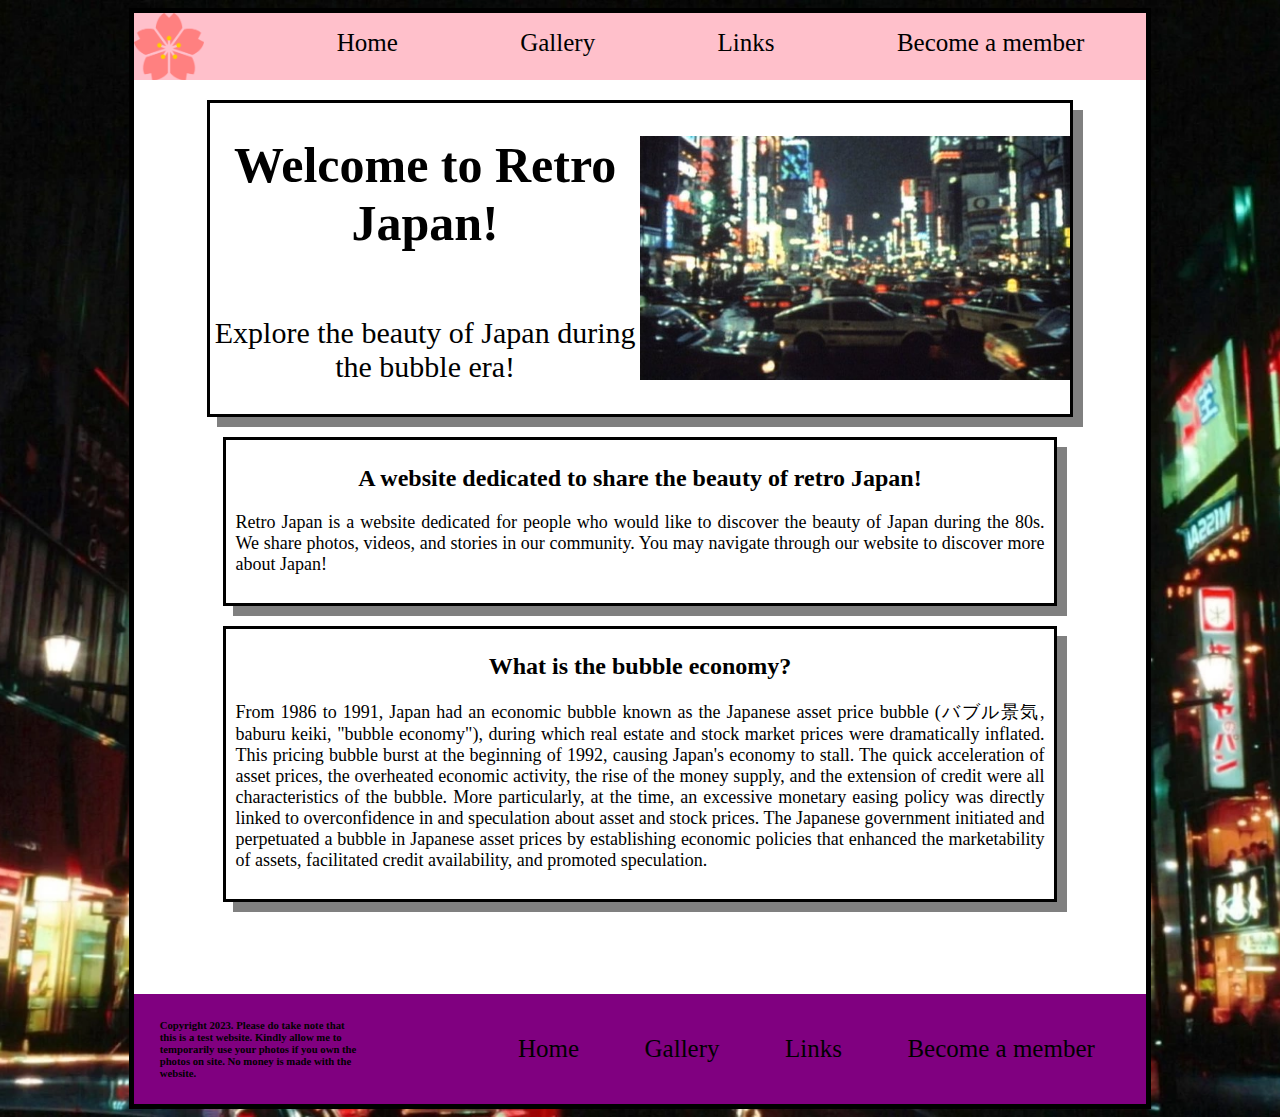
<file: index.html>
<!DOCTYPE html>
<html lang="en-US">
    <head>
        <link href="style.css" rel="stylesheet">
        <meta charset="utf-8">
        <title>Retro Japan: Home</title>
    </head>
    <body>
        <div class="mainDiv">
        <div class="header">
            <img src="images/cherry.png" alt="retro logo">
            <nav>
                <ul>
                    <li><a href="index.html">Home</a></li>
                    <li><a href="gallery.html">Gallery</a></li>
                    <li><a href="links.html">Links</a></li>
                    <li><a href="member.html">Become a member</a></li>
                </ul>
            </nav>
        </div>
        <div class="main">
            <section>
            <h1>Welcome to Retro Japan!</h1>
            <p>Explore the beauty of Japan during the bubble era!</p>
            </section>
            <section>
                <img src="images/background2.jpeg" alt="Japan 80s city lights">
            </section>
        </div>
        <div class="sub">
            <h2>A website dedicated to share the beauty of retro Japan!</h2>
            <p>Retro Japan is a website dedicated for people who would like to discover the beauty of Japan during the 80s. We share photos, videos, and stories in our community. You may navigate through our website to discover more about Japan!</p>
        </div>
        <div class="sub">
            <h2>What is the bubble economy?</h2>
            <p>From 1986 to 1991, Japan had an economic bubble known as the Japanese asset price bubble (バブル景気, baburu keiki, "bubble economy"), during which real estate and stock market prices were dramatically inflated. This pricing bubble burst at the beginning of 1992, causing Japan's economy to stall. The quick acceleration of asset prices, the overheated economic activity, the rise of the money supply, and the extension of credit were all characteristics of the bubble. More particularly, at the time, an excessive monetary easing policy was directly linked to overconfidence in and speculation about asset and stock prices. The Japanese government initiated and perpetuated a bubble in Japanese asset prices by establishing economic policies that enhanced the marketability of assets, facilitated credit availability, and promoted speculation.</p>
        </div>
        <br><br><br><br>
        <div class="footer">
            <h6>Copyright 2023. Please do take note that this is a test website. Kindly allow me to temporarily use your photos if you own the photos on site. No money is made with the website.</h6>
            <nav>
                <ul>
                    <li><a href="index.html">Home</a></li>
                    <li><a href="gallery.html">Gallery</a></li>
                    <li><a href="links.html">Links</a></li>
                    <li><a href="member.html">Become a member</a></li>
                </ul>
            </nav>
        </div>
        </div>
    </body>
</html>
</file>
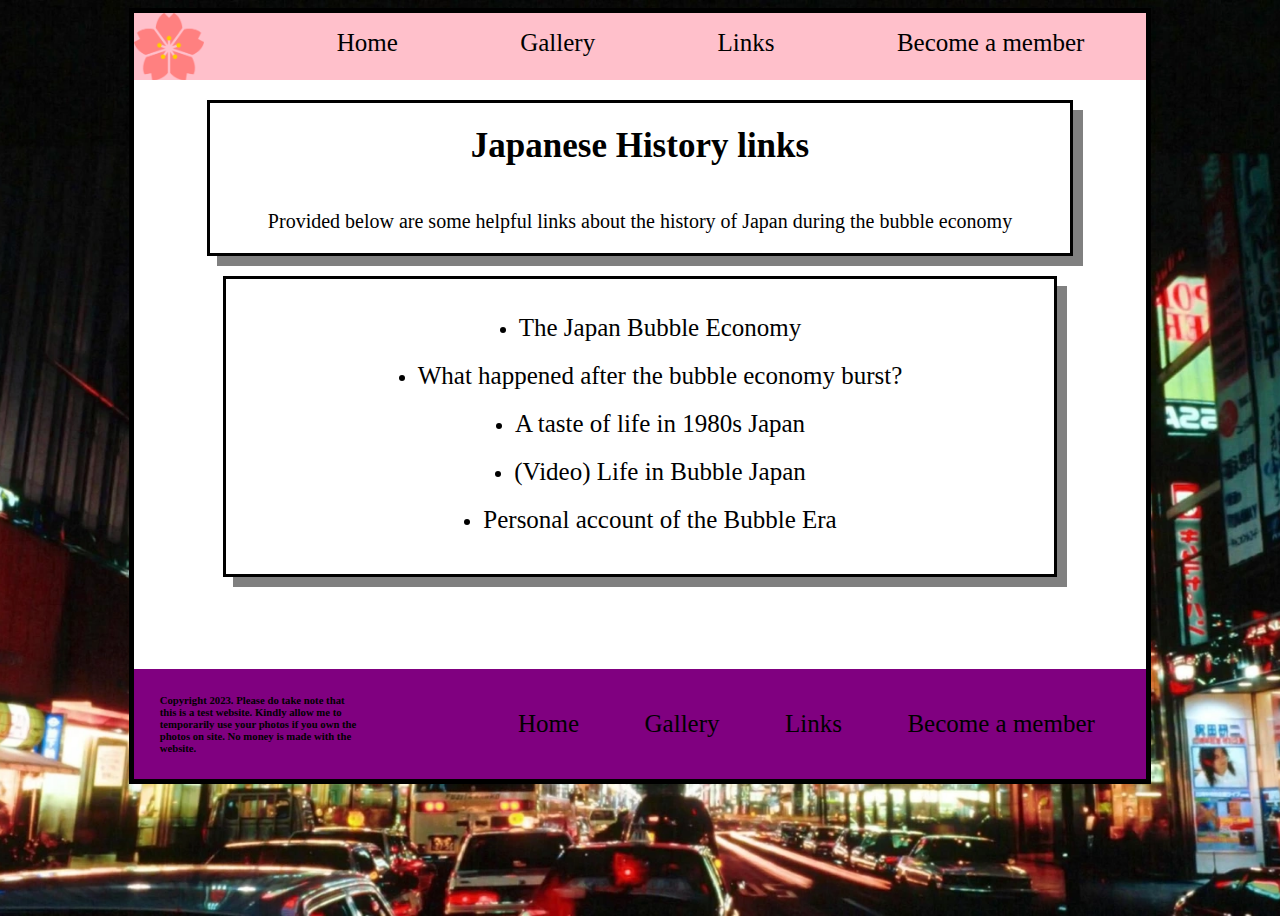
<file: links.html>
<!DOCTYPE html>
<html lang="en-US">
    <head>
        <link href="style.css" rel="stylesheet">
        <meta charset="utf-8">
        <title>Retro Japan: Links</title>
    </head>
    <body>
        <div class="mainDiv">
        <div class="header">
            <img src="images/cherry.png" alt="retro logo">
            <nav>
                <ul>
                    <li><a href="index.html">Home</a></li>
                    <li><a href="gallery.html">Gallery</a></li>
                    <li><a href="links.html">Links</a></li>
                    <li><a href="member.html">Become a member</a></li>
                </ul>
            </nav>
        </div>
        <div class="main subPage">
            <h1>Japanese History links</h1>
            <p>Provided below are some helpful links about the history of Japan during the bubble economy</p>
        </div>
        <div class="sub links">
            <ul>
                <li><a href="https://en.wikipedia.org/wiki/Japanese_asset_price_bubble" target="_blank">The Japan Bubble Economy</a></li>
                <li><a href="https://jobsinjapan.com/living-in-japan-guide/what-happened-after-japans-economy-bubble-burst/" target="_blank">What happened after the bubble economy burst?</a></li>
                <li><a href="https://www.japannakama.co.uk/a-taste-of-life-in-1980s-japan/" target="_blank">A taste of life in 1980s Japan</a></li>
                <li><a href="https://www.youtube.com/watch?v=JRNYWGJPG7o" target="_blank">(Video) Life in Bubble Japan</a></li>
                <li><a href="https://www.nytimes.com/2018/04/06/business/japan-1980s-bubble-era.html" target="_blank">Personal account of the Bubble Era</a></li>
            </ul>
        </div>

        <br><br><br><br>
        <div class="footer">
            <h6>Copyright 2023. Please do take note that this is a test website. Kindly allow me to temporarily use your photos if you own the photos on site. No money is made with the website.</h6>
            <nav>
                <ul>
                    <li><a href="index.html">Home</a></li>
                    <li><a href="gallery.html">Gallery</a></li>
                    <li><a href="links.html">Links</a></li>
                    <li><a href="member.html">Become a member</a></li>
                </ul>
            </nav>
        </div>
        </div>
    </body>
</html>
</file>
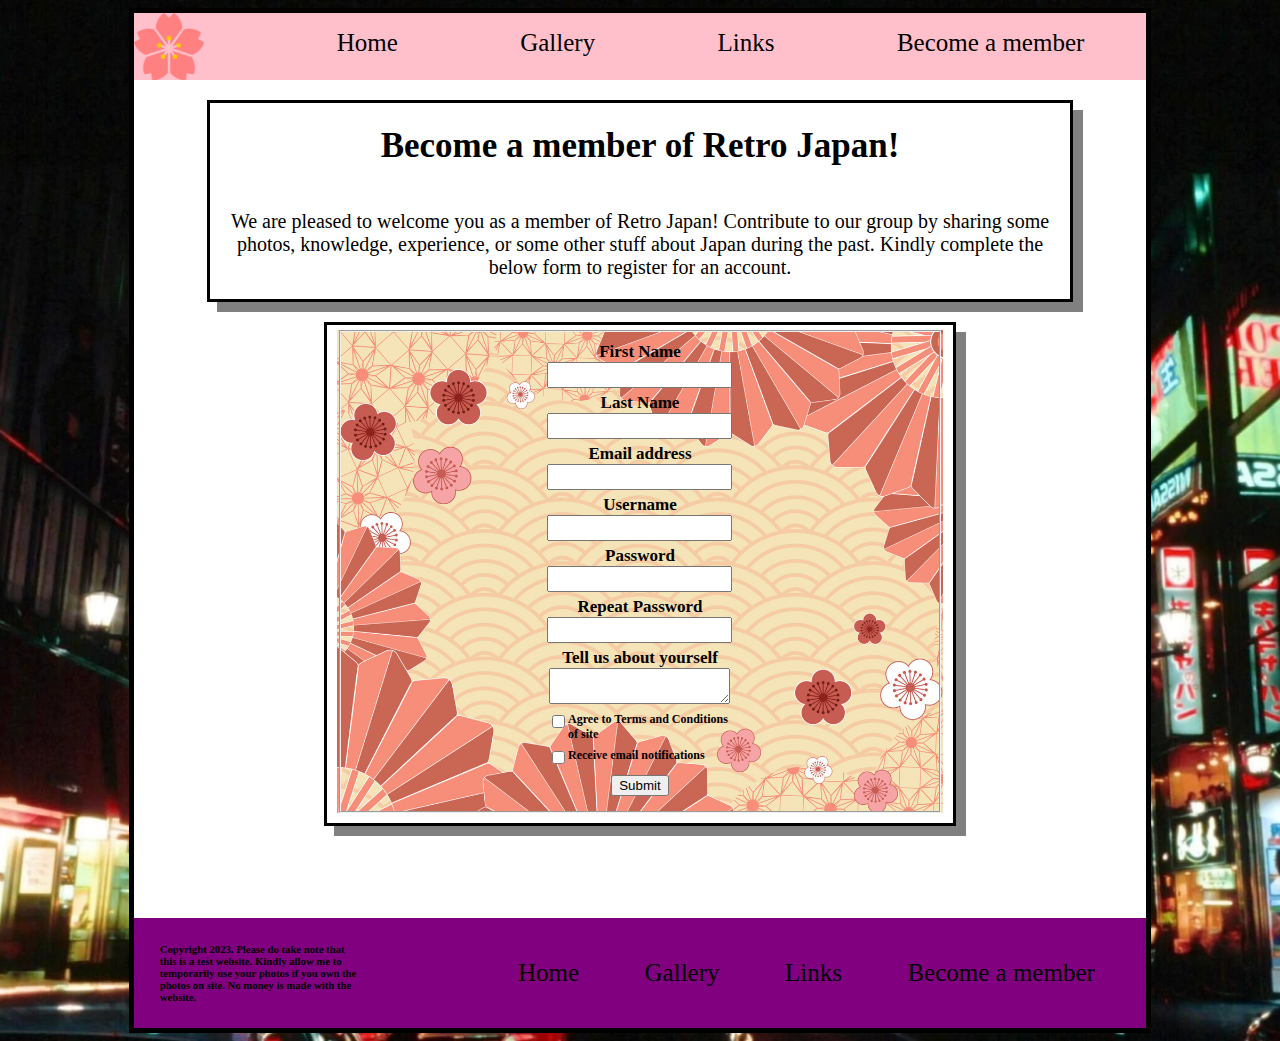
<file: member.html>
<!DOCTYPE html>
<html lang="en-US">
    <head>
        <link href="style.css" rel="stylesheet">
        <meta charset="utf-8">
        <title>Retro Japan: Become a member</title>
    </head>
    <body>
        <div class="mainDiv">
            <div class="header">
                <img src="images/cherry.png" alt="retro logo">
                <nav>
                    <ul>
                        <li><a href="index.html">Home</a></li>
                        <li><a href="gallery.html">Gallery</a></li>
                        <li><a href="links.html">Links</a></li>
                        <li><a href="member.html">Become a member</a></li>
                    </ul>
                </nav>
            </div>
            <div class="main subPage">
                    <h1>Become a member of Retro Japan!</h1>
                    <p>We are pleased to welcome you as a member of Retro Japan! Contribute to our group by sharing some photos, knowledge, experience, or some other stuff about Japan during the past. Kindly complete the below form to register for an account.</p>
            </div>
            <div class="sub form">
                <form action="formhandling.url" method="post" class="register">
                    <fieldset>
                        <div>
                            <label for="firstName">First Name</label>
                            <input type="text" id="firstName" name="first_name">
                        </div>
                        <div>
                            <label for="lastName">Last Name</label>
                            <input type="text" id="lastName" name="last_name">
                        </div>
                        <div>
                            <label for="email">Email address</label>
                            <input type="email" id="email" name="email">
                        </div>
                        <div>
                            <label for="userName">Username</label>
                            <input type="text" id="userName" name="user_name">
                        </div>
                        <div>
                            <label for="password">Password</label>
                            <input type="password" id="password" name="password">
                        </div>
                        <div>
                            <label for="repeatPassword">Repeat Password</label>
                            <input type="password" id="repeatPassword" name="repeatPassword">
                        </div>
                        <div>
                            <label for="bio">Tell us about yourself</label>
                            <textarea id="bio" name="bio"></textarea>
                        </div>
                        <div class="terms">
                            <section>
                                <input type="checkbox" id="termsAndConditions" name="t&c">
                                <label for="termsAndConditions">Agree to Terms and Conditions of site</label>
                            </section>
                            <section>
                                <input type="checkbox" id="receiveNotif" name="receiveNotif">
                                <label for="receiveNotif">Receive email notifications</label>
                            </section>

                        </div>
                        <div>
                            <button type="submit">Submit</button>
                        </div>
                    </fieldset>
                </form>
            </div>
            <br><br><br><br>
            <div class="footer">
                <h6>Copyright 2023. Please do take note that this is a test website. Kindly allow me to temporarily use your photos if you own the photos on site. No money is made with the website.</h6>
                <nav>
                    <ul>
                        <li><a href="index.html">Home</a></li>
                        <li><a href="gallery.html">Gallery</a></li>
                        <li><a href="links.html">Links</a></li>
                        <li><a href="member.html">Become a member</a></li>
                    </ul>
                </nav>
            </div>
        </div>
    </body>
</html>
</file>
<file: style.css>
body {
    background-image: url("images/background.webp");
    background-position: center;
    background-repeat: no-repeat;
    background-size: cover;
    min-height: 100vh;

}

.mainDiv {
    width: 80%;
    border: 5px solid black;
    background-color: white;
    margin: auto;
}

.header {
    display: flex;
    margin: auto;
    justify-content: space-between;
    width: 100%;
    background-color: pink;
    margin-bottom: 20px;
}

.header > img {
    width: 70px;
    height: auto;
}

.header nav {
    width: 90%;
}

.header ul {
    display: flex;
    justify-content: space-around;
}

nav li, nav a, .sub.links a {
    list-style: none;
    font-size: 25px;
    text-decoration: none;
    color: black;
}

a:hover {
    opacity: 0.5;
}

.main {
    width: 85%;
    display: flex;
    margin: 0 auto 20px;
    border: 3px solid black;
    box-shadow: 10px 10px gray;
}

.main section {
    width: 50%;
    background-color: white;
    display: flex;
    flex-direction: column;
    align-items: center;
    justify-content:center


}

.subPage {
    flex-direction: column;
    justify-content: center;
    align-items: center;
}

.subPage > h1 {
    font-size: 35px;
}

.subPage > p {
    font-size: 20px;
    text-align: center;
}

.sub.form {
    width: 60%;
}

.sub.links ul {
    display:flex;
    flex-direction: column;
    align-items: center;
    font-size: 20px;
}


.sub.links li {
    margin: 10px auto 10px;
}

.sub.gallery {
    display: grid;
    grid-template: repeat(2, 1fr)  / repeat(3, 1fr);
    text-align: center;
    padding: 50px;
}

.gallery img {
    width: 250px;
    height: auto;
}

.gallery a {
    text-decoration: none;
    color: black;
    font-size: 20px;
}

.register {
    width: 100%;
    margin: auto;
    background-image: url("images/form-background.jpg");
    background-repeat: no-repeat;
    background-size: cover;
    font-weight: bold;
}

.register div {
    margin: 5px auto 5px;
    width: 40%;
    display: flex;
    flex-direction: column;
    align-items: center;
    font-size: 17px;
}

input[type="text"], input[type="email"], input[type="password"] {
    height: 20px;
}

.register section {
    width: 80%;
    font-size: 12px;
    margin: 3px auto 3px;
}

section input {
    float: left;
}

section label {
    display: block;
}


section img {
    width: 100%;
    height: auto;
}

h1 {
    font-size: 50px;
    text-align: center;
}

section p {
    font-size: 30px;
    text-align: center;
}

.footer {
    margin-top: auto;
}

.sub {
    width: 80%;
    margin: auto;
    border: 3px solid black;
    box-shadow: 10px 10px gray;
    margin-bottom: 20px;
    padding: 5px 10px 10px 10px;
    background-color: white;
}
.sub h2 {
    text-align: center;
}

.sub p {
    text-align: justify;
    font-size: 18px;
}

.footer {
    width: 100%;
    background-color: purple;
    display: flex;
    margin: auto;
    justify-content: space-around;
    align-items: center;
}

.footer h6 {
    width: 20%;
    text-align: left;
}

.footer nav {
    width: 70%;
}

.footer ul {
    display: flex;
    width: 100%;
    justify-content: space-evenly;
}
</file>
